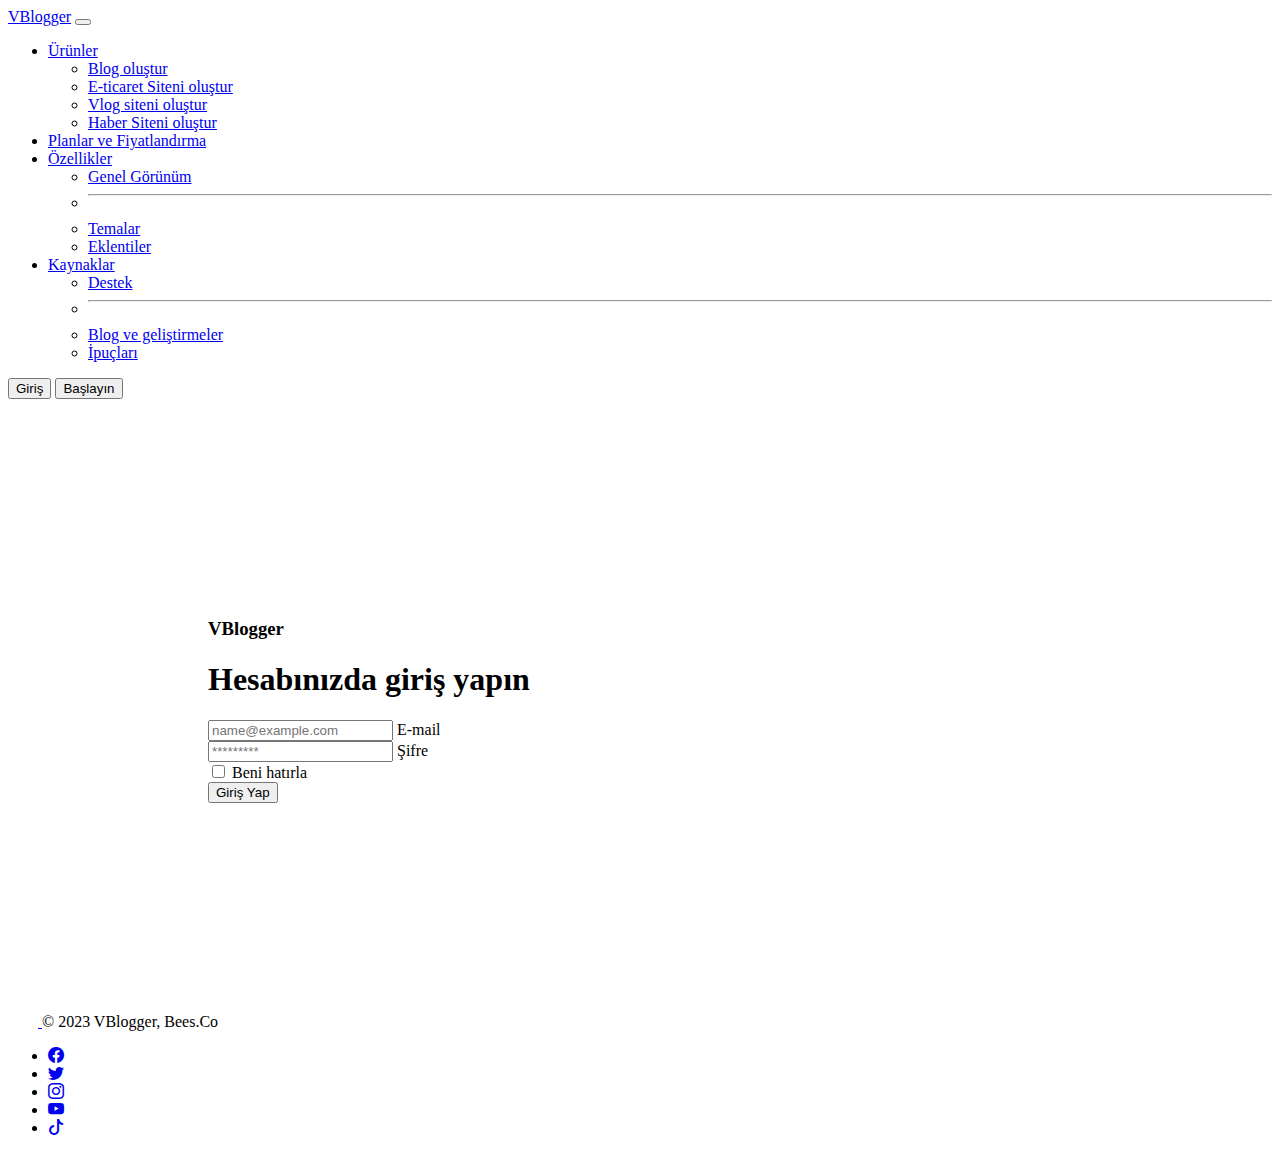
<file: giris.html>
<!DOCTYPE html>
<html lang="tr">

<head>
    <meta charset="UTF-8">
    <meta name="viewport" content="width=device-width, initial-scale=1.0">
    <link href="https://cdn.jsdelivr.net/npm/bootstrap@5.3.1/dist/css/bootstrap.min.css" rel="stylesheet"
        integrity="sha384-4bw+/aepP/YC94hEpVNVgiZdgIC5+VKNBQNGCHeKRQN+PtmoHDEXuppvnDJzQIu9" crossorigin="anonymous">
    <link rel="stylesheet" type="text/css" href="css/style.css">
    <link rel="stylesheet" href="https://cdn.jsdelivr.net/npm/bootstrap-icons@1.10.5/font/bootstrap-icons.css">
    <title>VBlogger</title>
</head>

<body>
    <nav class="navbar navbar-expand-lg bg-body-tertiary shadow p-3 mb-5 bg-body-tertiary rounded">
        <div class="container-fluid">
            <a class="navbar-brand" href="index.html">VBlogger</a>
            <button class="navbar-toggler" type="button" data-bs-toggle="collapse" data-bs-target="#navbarScroll"
                aria-controls="navbarScroll" aria-expanded="false" aria-label="Toggle navigation">
                <span class="navbar-toggler-icon"></span>
            </button>
            <div class="collapse navbar-collapse" id="navbarScroll">
                <ul class="navbar-nav me-auto my-2 my-lg-0 navbar-nav-scroll" style="--bs-scroll-height: 100px;">
                    <li class="nav-item dropdown">
                        <a class="nav-link dropdown-toggle" href="#" role="button" data-bs-toggle="dropdown"
                            aria-expanded="false">
                            Ürünler
                        </a>
                        <ul class="dropdown-menu">
                            <li><a class="dropdown-item" href="#">Blog oluştur</a></li>
                            <li><a class="dropdown-item" href="#">E-ticaret Siteni oluştur</a></li>
                            <li><a class="dropdown-item" href="#">Vlog siteni oluştur</a></li>
                            <li><a class="dropdown-item" href="#">Haber Siteni oluştur</a></li>
                        </ul>
                    </li>
                    <li class="nav-item">
                        <a class="nav-link" href="#">Planlar ve Fiyatlandırma</a>
                    </li>
                    <li class="nav-item dropdown">
                        <a class="nav-link dropdown-toggle" href="#" role="button" data-bs-toggle="dropdown"
                            aria-expanded="false">
                            Özellikler
                        </a>
                        <ul class="dropdown-menu">
                            <li><a class="dropdown-item" href="#">Genel Görünüm</a></li>
                            <li>
                                <hr class="dropdown-divider">
                            </li>
                            <li><a class="dropdown-item" href="#">Temalar</a></li>
                            <li><a class="dropdown-item" href="#">Eklentiler</a></li>
                        </ul>
                    </li>
                    <li class="nav-item dropdown">
                        <a class="nav-link dropdown-toggle" href="#" role="button" data-bs-toggle="dropdown"
                            aria-expanded="false">
                            Kaynaklar
                        </a>
                        <ul class="dropdown-menu">
                            <li><a class="dropdown-item" href="#">Destek</a></li>
                            <li>
                                <hr class="dropdown-divider">
                            </li>
                            <li><a class="dropdown-item" href="#">Blog ve geliştirmeler</a></li>
                            <li><a class="dropdown-item" href="#">İpuçları</a></li>
                        </ul>
                    </li>
                </ul>
                <form class="d-flex" role="search">
                    <a href="giris.html"><button type="button" style="color: black; text-decoration: none;"
                        class="btn btn-link">Giriş</button></a>
                    <button class="btn btn-outline-dark" type="submit">Başlayın</button>
                </form>

            </div>
        </div>
    </nav>
    <main class="form-signin w-100 m-auto" style="padding: 200px;">
        <form>
          <h3>VBlogger</h3>
          <h1 class="fw-normal baslik">Hesabınızda giriş yapın</h1>
      
          <div class="form-floating">
            <input type="email" class="form-control" id="floatingInput" placeholder="name@example.com">
            <label for="floatingInput">E-mail</label>
          </div>
          <div class="form-floating">
            <input type="password" class="form-control" id="floatingPassword" placeholder="*********">
            <label for="floatingPassword">Şifre</label>
          </div>
      
          <div class="form-check text-start my-3">
            <input class="form-check-input" type="checkbox" value="remember-me" id="flexCheckDefault">
            <label class="form-check-label" for="flexCheckDefault">
              Beni hatırla
            </label>
          </div>
          <button class="btn btn-primary w-100 py-2" type="submit">Giriş Yap</button>
        </form>
      </main>
    <div class="container">
        <footer class="d-flex flex-wrap justify-content-between align-items-center py-3 my-4 border-top">
          <div class="col-md-4 d-flex align-items-center">
            <a href="/" class="mb-3 me-2 mb-md-0 text-body-secondary text-decoration-none lh-1">
              <svg class="bi" width="30" height="24"><use xlink:href="#bootstrap"></use></svg>
            </a>
            <span class="mb-3 mb-md-0 text-body-secondary">© 2023 VBlogger, Bees.Co</span>
          </div>
      
          <ul class="nav col-md-4 justify-content-end list-unstyled d-flex">
            <li class="ms-3"><a class="text-body-secondary" href="#"><i class="bi bi-facebook"></i></a></li>
            <li class="ms-3"><a class="text-body-secondary" href="#"><i class="bi bi-twitter"></i></a></li>
            <li class="ms-3"><a class="text-body-secondary" href="#"><i class="bi bi-instagram"></i></a></li>
            <li class="ms-3"><a class="text-body-secondary" href="#"><i class="bi bi-youtube"></i></a></li>
            <li class="ms-3"><a class="text-body-secondary" href="#"><i class="bi bi-tiktok"></i></a></li>
          </ul>
        </footer>
      </div>
    <script src="https://cdn.jsdelivr.net/npm/bootstrap@5.3.1/dist/js/bootstrap.bundle.min.js"
        integrity="sha384-HwwvtgBNo3bZJJLYd8oVXjrBZt8cqVSpeBNS5n7C8IVInixGAoxmnlMuBnhbgrkm"
        crossorigin="anonymous"></script>
</body>

</html>
</file>
<file: css/style.css>
.baslik{
    font-family: "Times New Roman", Times, serif;
}

.rowarkaplan{
    background-color: #101517;
}

.row2arkaplan{
    background-color: #e9eff5;
}

.yuvarlak {
    background-color: #101517;
    border: 1px solid rgba(255, 255, 255, .5);
    border-radius: 115px;
    width: 75px;
    height: 75px;
    line-height: 80px;
    font-size: 20px;
    color: white;
    font-family: Arial, Helvetica, sans-serif;
    font-weight: bold;
    text-shadow: 5px 5px 5px;
    
}

.fotoyuvarlak{
    border-radius: 50%;
    height: 33px;
    width: 33px;
    object-fit: cover;
}
</file>
